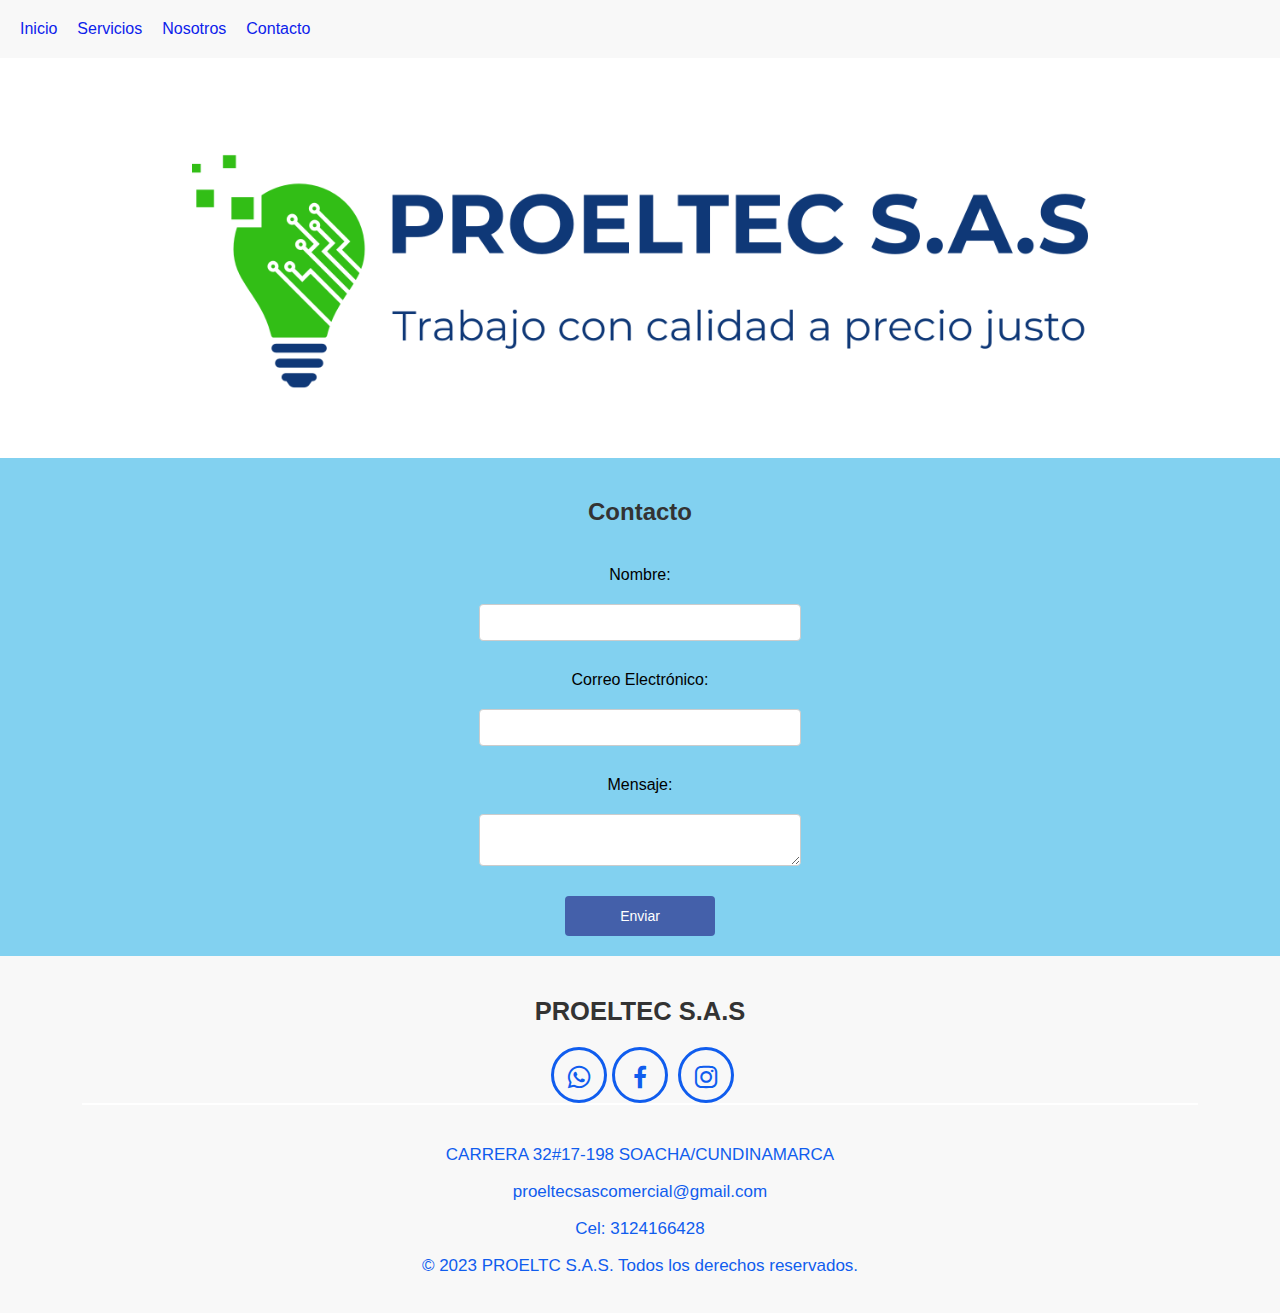
<file: pagina web/contacto.html>
<!DOCTYPE html>
<html lang="es">
<head>
    <meta charset="UTF-8">
    <meta name="viewport" content="width=device-width, initial-scale=1.0">
    <title>PROELTC S.A.S - Instalación y Mantenimiento</title>
    <link rel="stylesheet" href="styles.css"> 
    <link href="https://fonts.googleapis.com/css2?family=Open+Sans:wght@300;400;700&display=swap" rel="stylesheet">
    <link href='https://unpkg.com/boxicons@2.0.5/css/boxicons.min.css' rel='stylesheet'><!-- Archivo CSS para estilos personalizados -->
    <script src="https://cdn.emailjs.com/sdk/2.6.4/email.min.js"></script>
    <script>
      (function() {
        emailjs.init("service_7bs7g59"); // Reemplaza TU_USER_ID con tu User ID de EmailJS
  
        document.getElementById("contact-form").addEventListener("submit", function(event) {
          event.preventDefault();
  
          // Configura los parámetros del correo electrónico
          var templateParams = {
            nombre: document.getElementById("nombre").value,
            email: document.getElementById("email").value,
            mensaje: document.getElementById("mensaje").value
          };
  
          // Envía el correo electrónico
          emailjs.send("service_7bs7g59", "template_cbp4v9g", templateParams)
            .then(function(response) {
              console.log("¡Correo electrónico enviado con éxito!", response);
              alert("¡Correo electrónico enviado con éxito!");
            }, function(error) {
              console.error("Error al enviar el correo electrónico:", error);
              alert("Error al enviar el correo electrónico.");
            });
        });
      })();
    </script>

    
</head>
    <header>
        <nav>
            <ul>
                <li><a href="index.html">Inicio</a></li>
                <li><a href="servicios.html">Servicios</a></li>
                <li><a href="nosotros.html">Nosotros</a></li>
                <li><a href="contacto.html">Contacto</a></li>
            </ul>
        </nav>
       
       
    </header>
<section id="inicio">
 
</section> 
    <body>
 <section id="contacto">
        <h2>Contacto</h2>
        <form>
            <label for="nombre">Nombre:</label>
            <input type="text" id="nombre" required>

            <label for="correo">Correo Electrónico:</label>
            <input type="email" id="correo" required>

            <label for="mensaje">Mensaje:</label>
            <textarea id="mensaje" required></textarea>

            <input type="submit" value="Enviar">
            
        </form>
    </section>
        </body>
        <footer id="footer">
            <div class="contenedor footer-content">
                <div class="contact-us"></div>
                    <h2 class="brand">PROELTEC S.A.S</h2>
               <div class="social-media">
                <a href="https://wa.me/message/YI4N45QFRY2OH1" class="social-media-icon">
                    <i class='bx bxl-whatsapp'></i>
                <a href="https://www.facebook.com" class="social-media-icon">
                    <i class='bx bxl-facebook'></i>
                </a>
                <a href="https://www.instagram.com" class="social-media-icon">
                    <i class='bx bxl-instagram' ></i>
                </a>
                <div class="line"></div>
               </div>
               
               <p>CARRERA 32#17-198 SOACHA/CUNDINAMARCA</p>
               <P>proeltecsascomercial@gmail.com</P>
               <p>Cel: 3124166428</p>
               <p>&copy; 2023 PROELTC S.A.S. Todos los derechos reservados.</p>
              
             
            </div>
          
    
        </footer>
    </body>
</html>
</file>
<file: pagina web/styles.css>
/* Estilos generales */

body {
    font-family: Arial, sans-serif;
    margin: 0;
    padding: 0;
  }
  
  h1, h2, h3 {
    color: #333333;
  }
  
  a {
    color: #0c22eb;
    text-decoration: none;
    background-size: cover ;
    border-radius: top bottom;
    

   
  }
  
  ul {
    list-style: none;
    padding: 0;
    margin: 0;
  }
  
  /* Estilos de encabezado */
  
  header {
    background-color: #f8f8f8;
    padding: 20px;
      
  }
  
  nav ul {
    display: flex;
  }
  
  nav ul li {
    margin-right: 20px;
    
  }
  
  /* Estilos de sección de inicio */
  
  #inicio {
    background-image: url('img/PROELTEC\ SAS\ Logo\ -\ Twitter\ Header\ Photo\ -\ 1500x500\ \(1\).png');
    background-size: cover;
    color: #fff;
    text-align: center;
    padding: 200px;
  }
  
  #inicio h1 {
    font-size: 40px;
    margin-bottom: 20px;
      text-align-last: heredar;
  }

  #inicio h2 {
    font-size: 24px;
    margin-bottom: 40px;
  }
  
 #button {
    display: inline-block;
    background-color: #65aaf5;
    color: #7e94f7;
    padding: 4px 6px;
    border-radius: 20px;
    font-size: 18px;
    transition: background-color 0.3s ease;
  }
  
  #button:hover {
    background-color: #3df37a;
    border-radius: 4%;
    display: inline-block;
    padding: 4px 6px;
    
  }
  
  /* Estilos de sección de servicios */
  
  #servicios {
    padding: 40px;
  }
  h1{
    font-size: large;
    text-align: center;
    border-top: #d1e1f1;
  }
 
  
  
  #servicios h2 {
    text-align: center;
   
  }
  
  #servicios ul {
    display: grid;
    grid-template-columns: repeat(3, 1fr);
    gap: 30px;
    padding-bottom: 5%;
    text-align: center;
  }
  
  #servicios li {
    background-color: #f8f8f8;
    padding: 10px;
    border-radius: 15px;
    text-align: center;
    
  }
  
  /* Estilos de sección de portafolio */
  
  #portafolio {
    padding: 4px;
    background-color: #f8f8f8;
    margin-top: 50px;
    margin-bottom: 50px;
  }
  
  #portafolio h2 {
    text-align: center;
    margin-bottom: 5px;
    image-rendering: auto;
    border-image: space;
  }
  
  .project {
    text-align: center;
    margin-top: auto;
  }
  
  .project img {
    width: 50%;
    max-width: 30px;
    height: auto;
    image-rendering: auto;
    margin-bottom: 40px;
    border-radius: 15px;
  }
  
  /* Estilos de sección de nosotros */
  
  #nosotros {
    padding: 40px;
    background-color: #d1e1f1;
    margin-top: auto;
    text-align: center;

  }
  #nosotros ul {
    display: grid;
    grid-template-columns: repeat(2, 1fr);
    gap: 20px;
  }
  /*#Nosotros ul {
    display: grid;
    grid-template-columns: repeat(2, 2fr);
    gap: 20px;
  }*/
 /* #Nosotros h2 {
    padding: 40px;
    background-color: #d1e1f1;
    margin-top: auto;
    text-align: center;
  }*/
  /*#Nosotros h3 {
    padding: 40px;
    background-color: #f0f2f5;
    margin-top: auto;
    text-align: center;

  }*/
  /* Estilos de sección de contacto */
  
  #contacto {
    padding: 20px;
    background-color: #82d1f0;
  }
  
  #contacto h2 {
    text-align: center;
    margin-bottom: 40px;
  }
  
  form {
    display: grid;
    gap: 20px;
   
  }
  
  input[type="text"],
  input[type="email"],
  textarea {
    width: 25%;
    padding: 10px;
    border-radius: 4px;
    border: 1px solid #ccc;
  }
form {
  display: flex;
  flex-direction: column;
  align-items: center;
  justify-content: center;
  text-align: center;
}

form input[type="text"],
form input[type="email"],
form textarea {
  width: 300px;
  padding: 10px;
  margin-bottom: 10px;
}

form input[type="submit"] {
  width: 150px;
  padding: 10px;
}

  
  input[type="submit"] {
    background-color: #007bff;
    color: #fff;
    padding: 7px 4px;
    border-radius: 4px;
    font-size: 18px;
    transition: background-color 0.3s ease;
    cursor: pointer;
      width: 100px; /* Ancho del botón */
  height: 40px; /* Alto del botón */
     
  }
  
  input[type="submit"]:hover {
    background-color: #0056b3;
  
  }
  
  /* Estilos de pie de página */
  
  footer {
    background-color: #f8f8f8;
    padding: 20px;
    text-align: center;
    font-size: 17px;
    color: #105dee;
  }


 footer a:hover {
    text-decoration: underline;
    color: #09eb54;
    width: 50px;
    height: 50px;
}
.social-media{
  width: 57%;
  display:inline;
  justify-content: flex-end;
}
.social-media-icon{
  display: inline-block;
  margin-left: 5px;
  width: 50px;
  height: 50px;
  border: 1px solid #105dee;
  border-radius: 100%;
  text-align: center;
  color: #105dee;
}
.social-media-icon{
  font-size: 30px;
  line-height: 60px;
  border: solid;
}
.line{
  width: 90%;
  max-width: 1200px;
  margin: auto;
  height: 2px;
  background: #fff;
  margin-bottom: 40px;
}

/*.social-media-icon:hover{
  background: #fff;
  color:#764ba2;
}*/
#btn-mas-info{
  background-color: #105dee;
  color: #fff;
  border: none;
  padding: 10px 20px;
  float: inline-end;
  margin-top: 20px;
  border-radius: 5px;
  font-size: 15px;
  font-weight: 400;
  cursor: pointer;
  
}
#btn-mas-info:hover{
  background-color: #fff;
  color: #105dee;
  display: inline-block;
}
.btn-mas-info{
  display: inline-block;
  margin-left: 5px;
  width: 50px;
  height: 50px;
  border: 1px solid #105dee;
}

.field {
  margin-bottom: 10px;
}

.field label {
  display: block;
  font-size: 12px;
  color: #777;
}

.field input {
  display: block;
  min-width: 250px;
  line-height: 1.5;
  font-size: 14px;
}

input[type="submit"] {
  display: block;
  padding: 6px 30px;
  font-size: 14px;
  background-color: #4460AA;
  color: #fff;
  border: none
}
</file>
